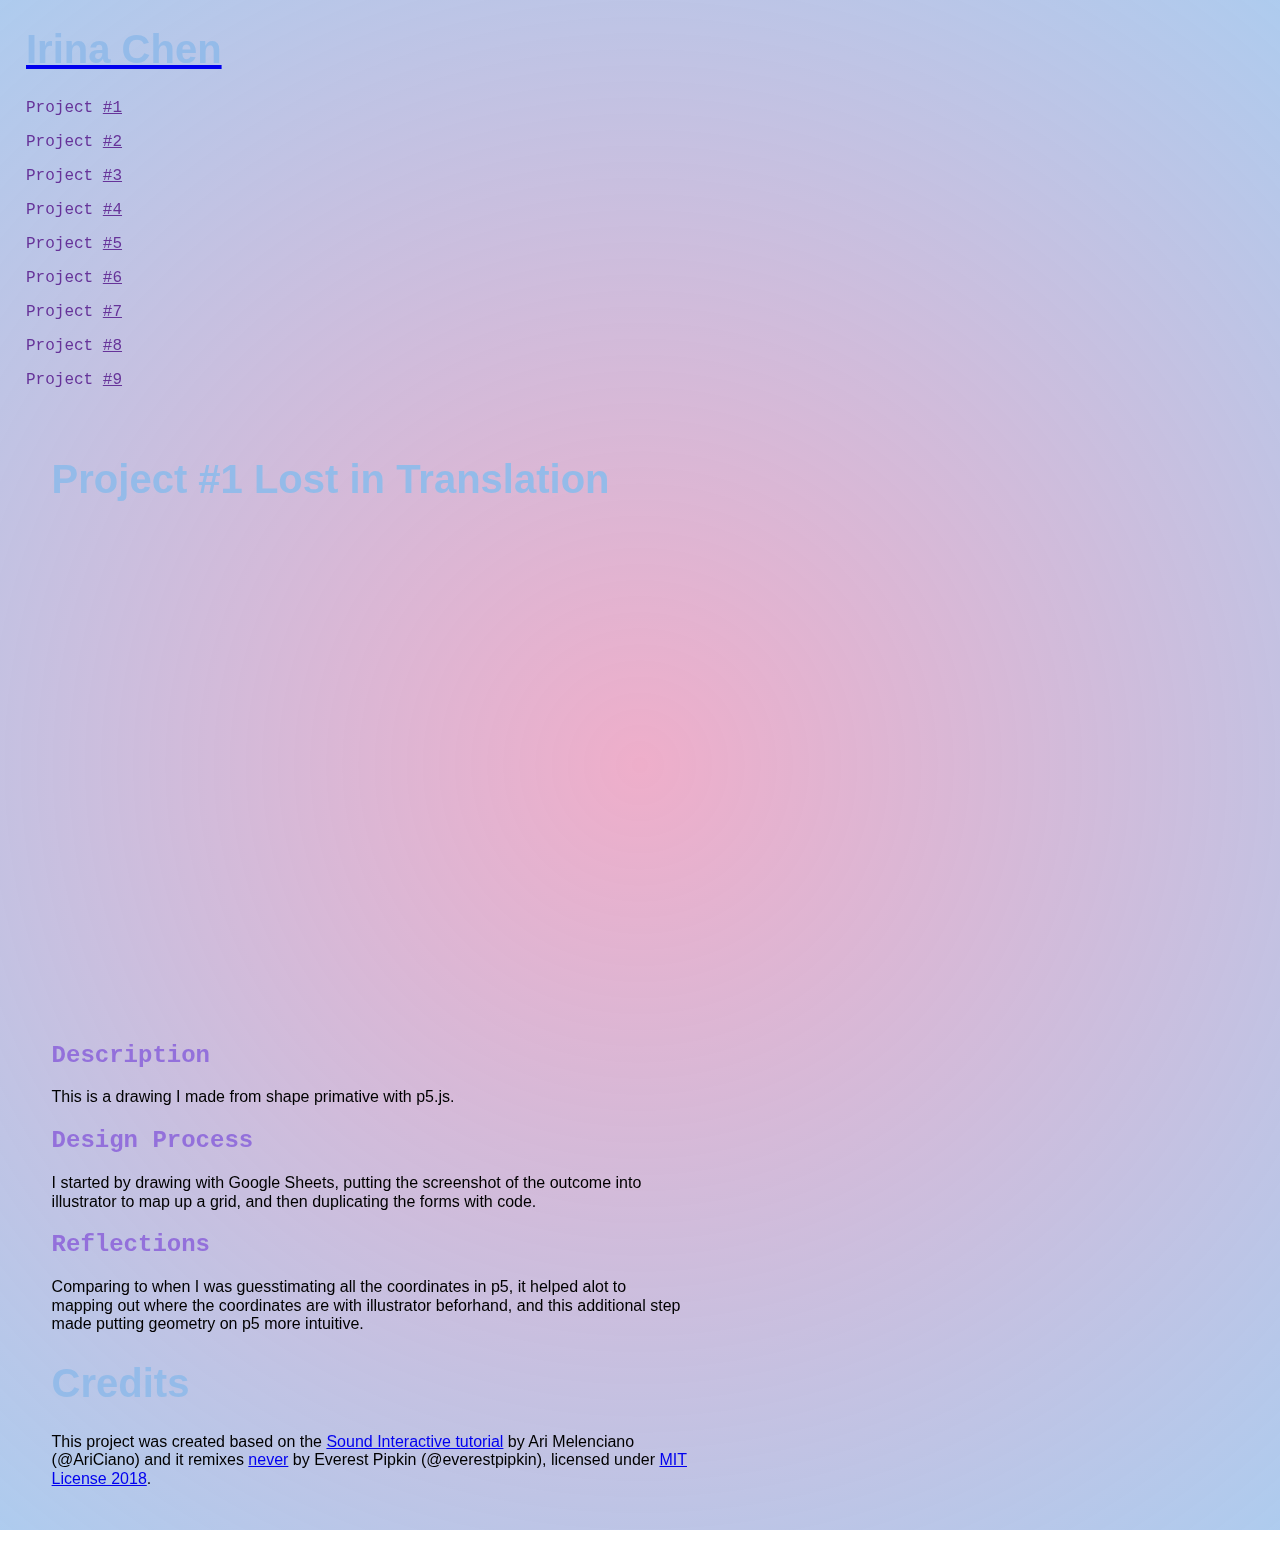
<file: p1.html>
<!DOCTYPE html>
<html lang="en">
  <head>
    <title>Irina Chen | Form and Code Portfolio</title>
    <meta charset="utf-8" />
    <meta http-equiv="X-UA-Compatible" content="IE=edge" />
    <meta name="viewport" content="width=device-width, initial-scale=1" />

    <!-- import the webpage's stylesheet -->
    <link rel="stylesheet" href="style.css" />

    <!-- import the webpage's javascript file -->
    <script src="/script.js" defer></script>
  </head>

  <body>
    <!-- navigation menu -->
    <nav>
      <a href = "index.html"> <h1>Irina Chen</h1></a>
     
      <ul>
        <li>Project <a href="p1.html">#1</a></li>
        <li>Project <a href="p2.html">#2</a></li>
        <li>Project <a href="p3.html">#3</a></li>
        <li>Project <a href="p4.html">#4</a></li>
        <li>Project <a href="p5.html">#5</a></li>
        <li>Project <a href="p6.html">#6</a></li>
        <li>Project <a href="p7.html">#7</a></li>
        <li>Project <a href="p8.html">#8</a></li>
        <li>Project <a href="p9.html">#9</a></li>
      </ul>
    </nav>

    <!-- main content -->
    <div class="content">
      <!-- 1. give your project  a titile -->

      <h1>
        Project #1 Lost in Translation
      </h1>

      <!-- 2. embed your p5 sketch -->

      <div class="fullwidth">
        <!-- below width and height refers to the dimensions of your sketch-->

        <iframe 
                allow="camera"
          style="width: 500px; height: 500px; overflow: hidden;"
          scrolling="no"
          frameborder="0" src="https://editor.p5js.org/irinachen/full/zdrGsXoga"></iframe>
      </div>

      <!-- 3. write a short description to describe what the work is about -->
      <h2>
        Description
      </h2>

      <p>
        This is a drawing I made from shape primative with p5.js. 

      </p>

      <!-- 4. reflection -->
      <h2>
        Design Process
      </h2>

      <p>
        I started by drawing with Google Sheets, putting the screenshot of the 
        outcome into illustrator to map up a grid, and then duplicating the forms 
        with code.
      </p>

       <h2>
        Reflections
      </h2>

      <p>
        Comparing to when I was guesstimating all the coordinates in p5, it helped
        alot to mapping out where the coordinates are with illustrator beforhand, 
        and this additional step made putting geometry on p5 more intuitive.
      </p>

      
      <!-- 5. reflection -->
      <h1>
        Credits
      </h1>

      <p>
        This project was created based on the
        <a
          href="https://www.youtube.com/watch?v=hZB3UX1bh_Q&list=PLuLgmkp7OJgFhpFaQt4LGZBOoK_sjPbxj&index=6&t=0s"
          >Sound Interactive tutorial</a
        >
        by Ari Melenciano (@AriCiano) and it remixes
        <a href="https://github.com/everestpipkin/never">never</a> by Everest
        Pipkin (@everestpipkin), licensed under
        <a href="https://github.com/everestpipkin/never/blob/master/LICENSE"
          >MIT License 2018</a
        >.
      </p>
    </div>
  </body>
</html>
</file>
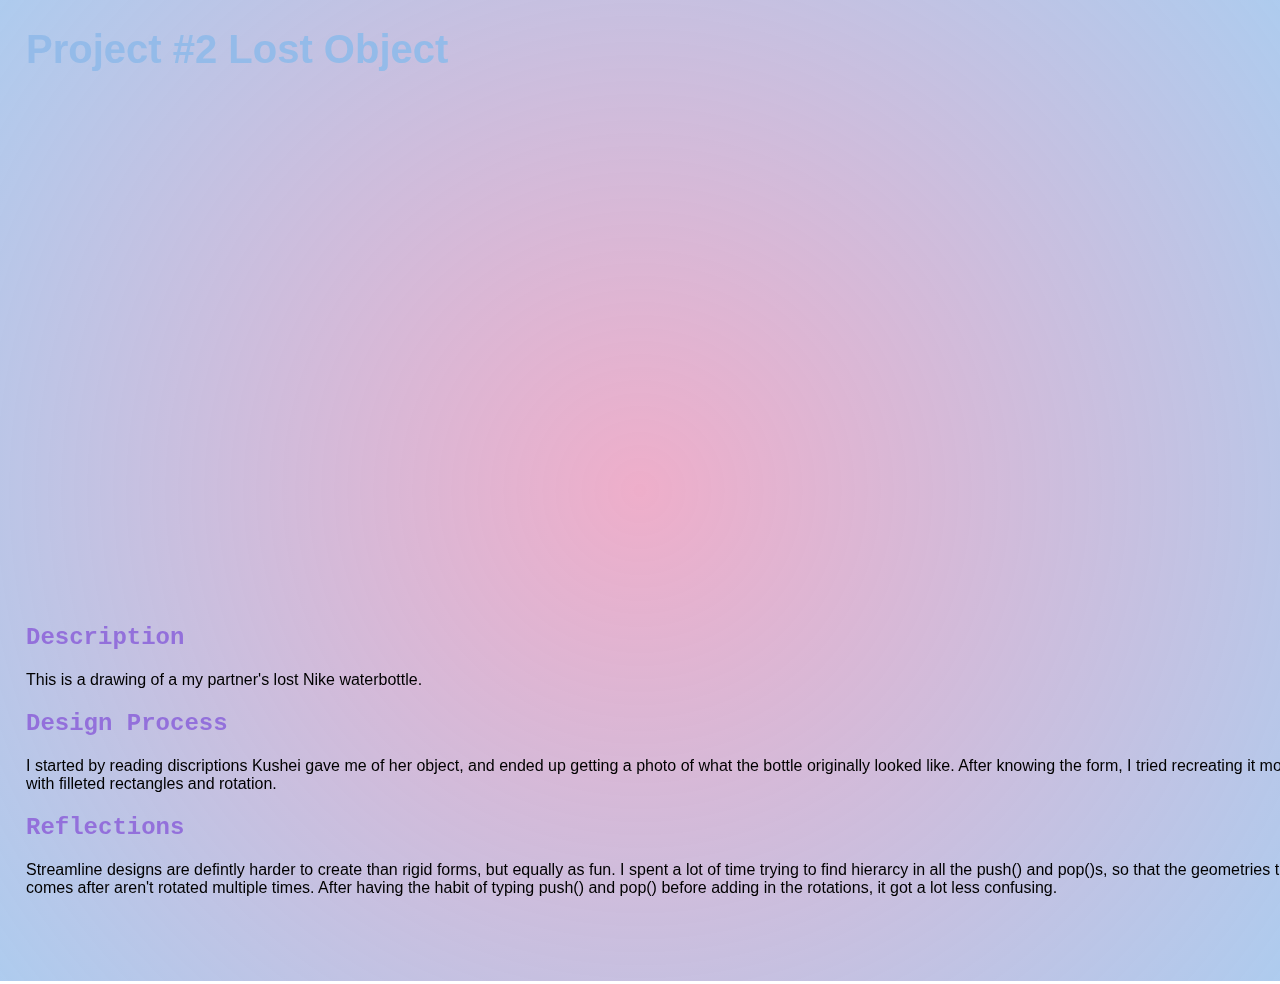
<file: p2.html>
<!DOCTYPE html>
<html lang="en">
  <head>
    <title>Your Name | Code 2 Portfolio</title>
    <meta charset="utf-8" />
    <meta http-equiv="X-UA-Compatible" content="IE=edge" />
    <meta name="viewport" content="width=device-width, initial-scale=1" />

    <!-- import the webpage's stylesheet -->
    <link rel="stylesheet" href="style.css" />

    <!-- import the webpage's javascript file -->
    <script src="/script.js" defer></script>
  </head>

  <body>
    <!-- navigation menu -->
  <h1>
        Project #2 Lost Object
      </h1>

      <!-- 2. embed your p5 sketch -->

      <div class="fullwidth">
        <!-- below width and height refers to the dimensions of your sketch-->

        <iframe 
                allow="camera"
          style="width: 500px; height: 500px; overflow: hidden;"
          scrolling="no"
          frameborder="0" src="https://editor.p5js.org/irinachen/full/pjpjScT6p"></iframe>
      </div>

      <!-- 3. write a short description to describe what the work is about -->
      <h2>
        Description
      </h2>

      <p>
        This is a drawing of a my partner's lost Nike waterbottle. 

      </p>

      <!-- 4. reflection -->
      <h2>
        Design Process
      </h2>

      <p>
        I started by reading discriptions Kushei gave me of her object, and ended up getting a photo of what the 
        bottle originally looked like. After knowing the form, I tried recreating it mostly with filleted rectangles and rotation.
      </p>

       <h2>
        Reflections
      </h2>

      <p>
        Streamline designs are defintly harder to create than rigid forms, but equally as fun. I spent a lot of time trying to find hierarcy in all the push() and pop()s, so that the geometries that comes after aren't rotated multiple times. After having the habit of typing push() and pop() before adding in the rotations, it got a lot less confusing. 
      </p>

    </div>

    <!-- main content -->
    <div class="content">
      <p>
      </p>
    </div>
  </body>
</html>
</file>
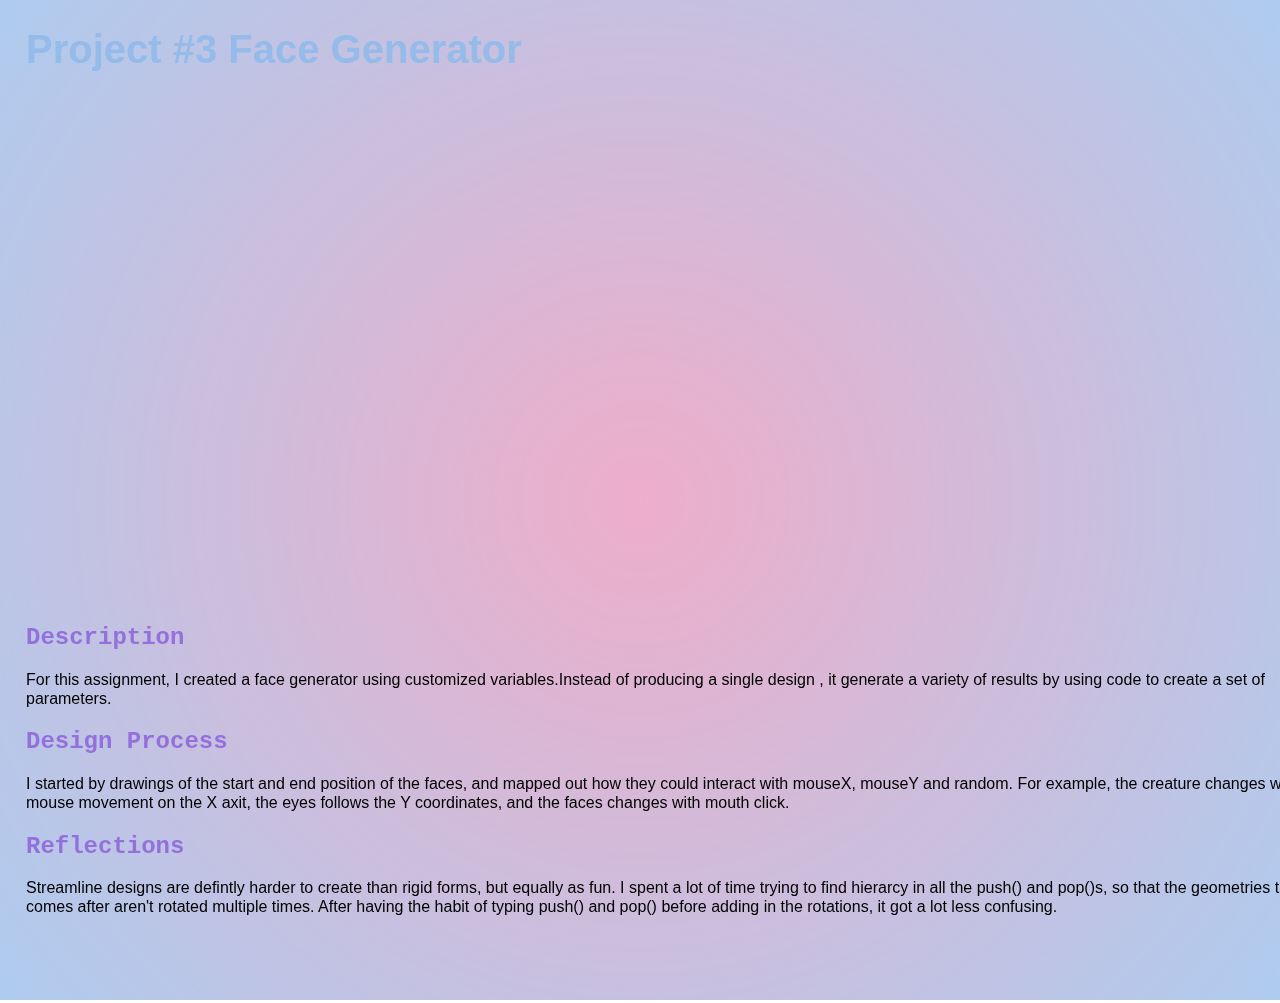
<file: p3.html>
<!DOCTYPE html>
<html lang="en">
  <head>
    <title> IRINA CHEN| Code 3 Portfolio</title>
    <meta charset="utf-8" />
    <meta http-equiv="X-UA-Compatible" content="IE=edge" />
    <meta name="viewport" content="width=device-width, initial-scale=1" />

    <!-- import the webpage's stylesheet -->
    <link rel="stylesheet" href="style.css" />

    <!-- import the webpage's javascript file -->
    <script src="/script.js" defer></script>
  </head>

  <body>
    <!-- navigation menu -->
  <h1>
        Project #3 Face Generator
      </h1>

      <!-- 2. embed your p5 sketch -->

      <div class="fullwidth">
        <!-- below width and height refers to the dimensions of your sketch-->

         <iframe 
                allow="camera"
          style="width: 500px; height: 500px; overflow: hidden;"
          scrolling="no"
          frameborder="0" src="https://editor.p5js.org/irinachen/full/EwT6RFCQc"></iframe>
      </div>

      <!-- 3. write a short description to describe what the work is about -->
      <h2>
        Description
      </h2>

      <p>
For this assignment, I created a face generator using customized variables.Instead of producing a single design , it generate a variety of results by using code to create a set of parameters.
      </p>

      <!-- 4. reflection -->
      <h2>
        Design Process
      </h2>

      <p>
        I started by drawings of the start and end position of the faces, and mapped out how they could interact with mouseX, mouseY and random. For example, the creature changes with mouse movement on the X axit, the eyes follows the Y coordinates, and the faces changes with mouth click.
      </p>

       <h2>
        Reflections
      </h2>

      <p>
        Streamline designs are defintly harder to create than rigid forms, but equally as fun. I spent a lot of time trying to find hierarcy in all the push() and pop()s, so that the geometries that comes after aren't rotated multiple times. After having the habit of typing push() and pop() before adding in the rotations, it got a lot less confusing. 
      </p>

    </div>

    <!-- main content -->
    <div class="content">
      <p>
      </p>
    </div>
  </body>
</html>
</file>
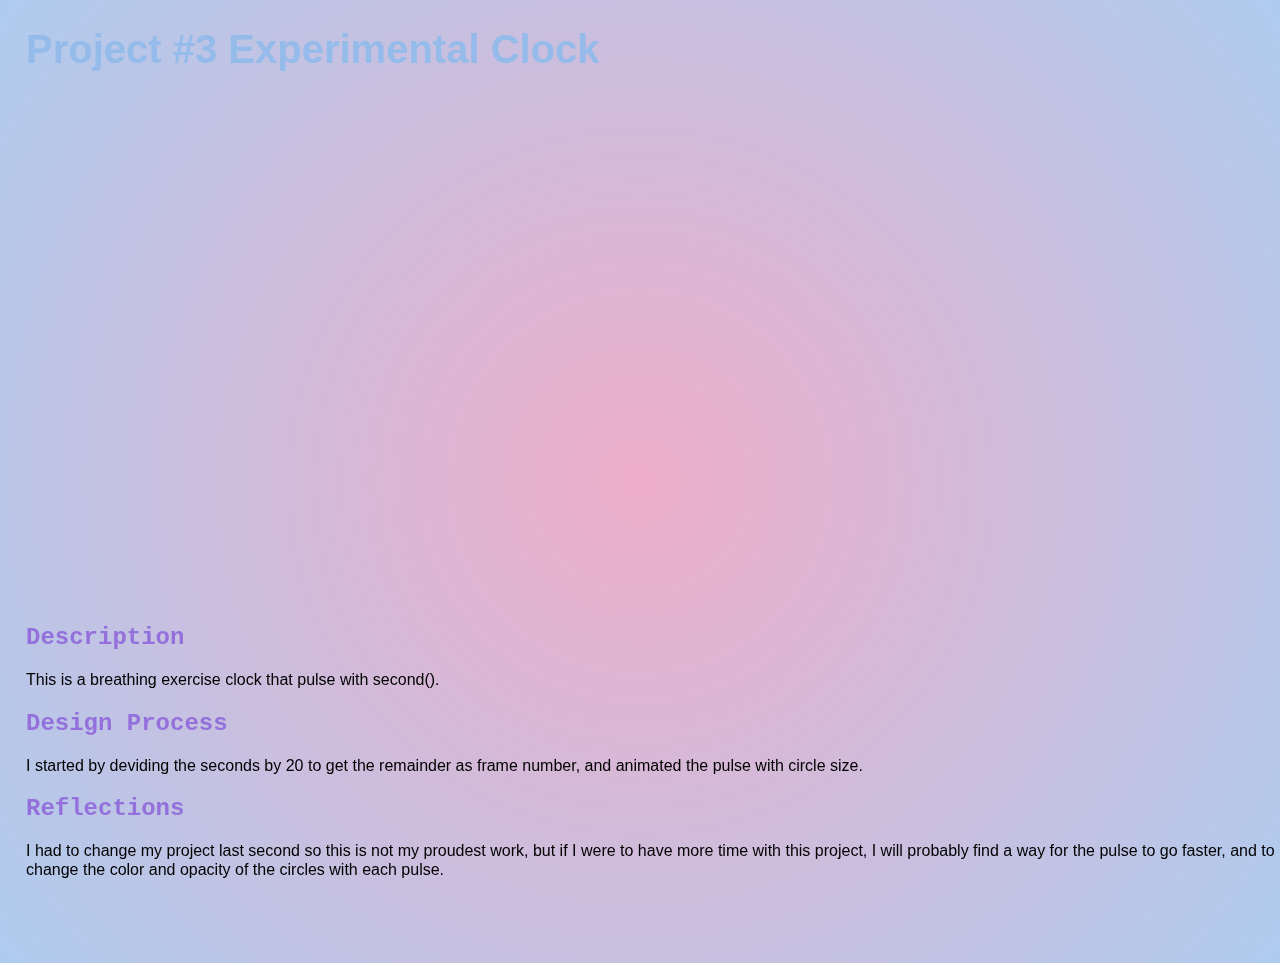
<file: p4.html>
<!DOCTYPE html>
<html lang="en">
  <head>
    <title> IRINA CHEN| Code Portfolio</title>
    <meta charset="utf-8" />
    <meta http-equiv="X-UA-Compatible" content="IE=edge" />
    <meta name="viewport" content="width=device-width, initial-scale=1" />

    <!-- import the webpage's stylesheet -->
    <link rel="stylesheet" href="style.css" />

    <!-- import the webpage's javascript file -->
    <script src="/script.js" defer></script>
  </head>

  <body>
    <!-- navigation menu -->
  <h1>
        Project #3 Experimental Clock
      </h1>

      <!-- 2. embed your p5 sketch -->

      <div class="fullwidth">
        <!-- below width and height refers to the dimensions of your sketch-->

        <iframe 
                allow="camera"
          style="width: 500px; height: 500px; overflow: hidden;"
          scrolling="no"
          frameborder="0" src="https://editor.p5js.org/irinachen/full/FG_Ioqqbd"></iframe>
      </div>

      <!-- 3. write a short description to describe what the work is about -->
      <h2>
        Description
      </h2>

      <p>
        This is a breathing exercise clock that pulse with second(). 

      </p>

      <!-- 4. reflection -->
      <h2>
        Design Process
      </h2>

      <p>
        I started by deviding the seconds by 20 to get the remainder as frame number, and 
        animated the pulse with circle size.
      </p>

       <h2>
        Reflections
      </h2>

      <p>
        I had to change my project last second so this is not my proudest work, but if I were
        to have more time with this project, I will probably find a way for the pulse to go 
        faster, and to change the color and opacity of the circles with each pulse. 
      </p>

    </div>

    <!-- main content -->
    <div class="content">
      <p>
      </p>
    </div>
  </body>
</html>
</file>
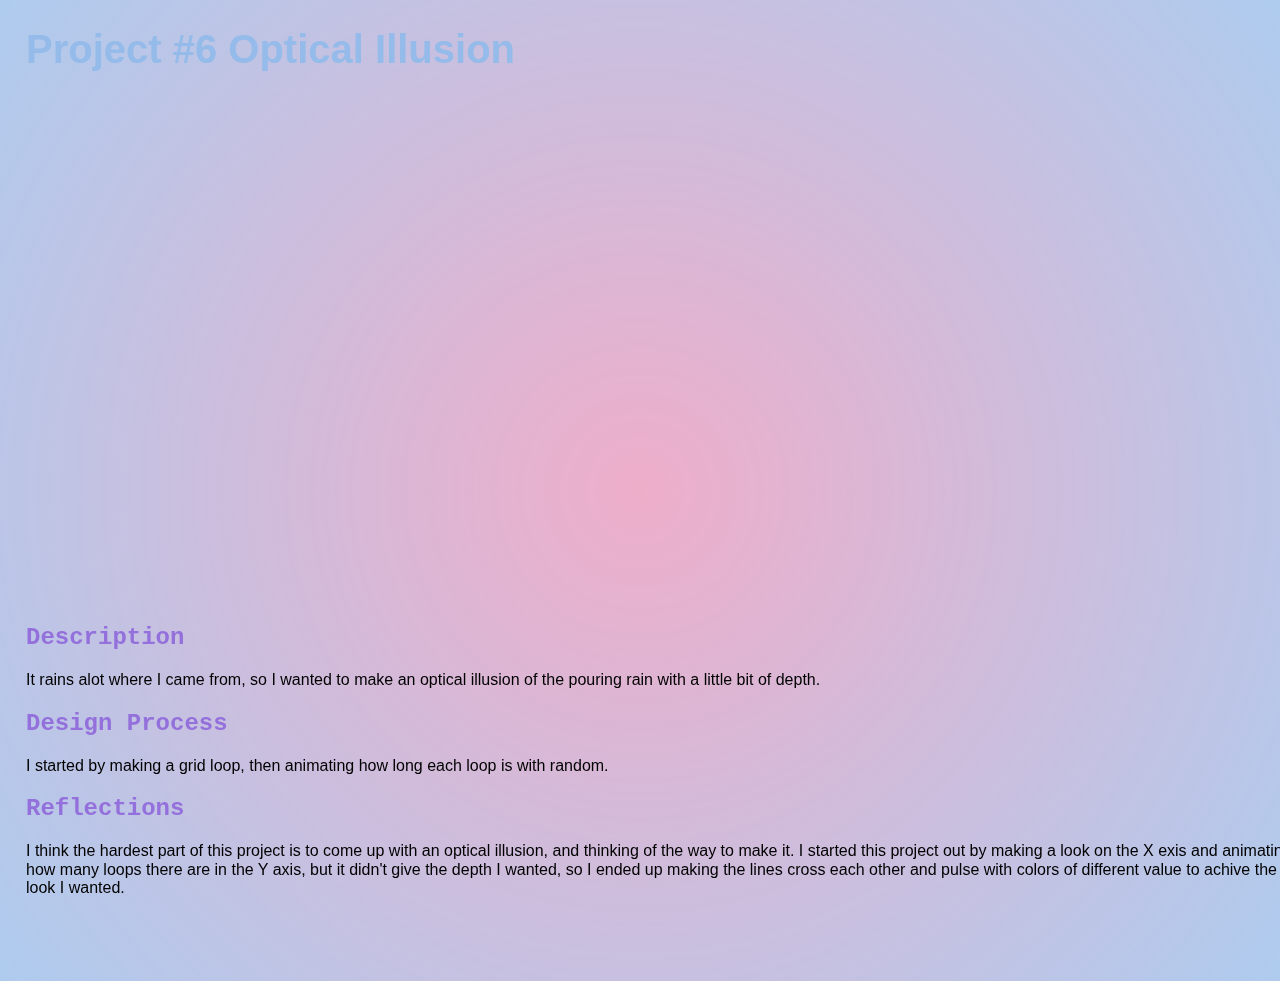
<file: p5.html>
<!DOCTYPE html>
<html lang="en">
  <head>
    <title> IRINA CHEN| Code Portfolio</title>
    <meta charset="utf-8" />
    <meta http-equiv="X-UA-Compatible" content="IE=edge" />
    <meta name="viewport" content="width=device-width, initial-scale=1" />

    <!-- import the webpage's stylesheet -->
    <link rel="stylesheet" href="style.css" />

    <!-- import the webpage's javascript file -->
    <script src="/script.js" defer></script>
  </head>

  <body>
    <!-- navigation menu -->
  <h1>
        Project #6 Optical Illusion
      </h1>

      <!-- 2. embed your p5 sketch -->

      <div class="fullwidth">
        <!-- below width and height refers to the dimensions of your sketch-->

        <iframe 
                allow="camera"
          style="width: 500px; height: 500px; overflow: hidden;"
          scrolling="no"
          frameborder="0" src="https://editor.p5js.org/irinachen/full/Yy3jv9iX1"></iframe>
      </div>

      <!-- 3. write a short description to describe what the work is about -->
      <h2>
        Description
      </h2>

      <p>
        It rains alot where I came from, so I wanted to make an optical illusion of the pouring rain with a little bit of depth. 

      </p>

      <!-- 4. reflection -->
      <h2>
        Design Process
      </h2>

      <p>
        I started by making a grid loop, then animating how long each loop is with random.
      </p>

       <h2>
        Reflections
      </h2>

      <p>
        I think the hardest part of this project is to come up with an optical illusion, and 
        thinking of the way to make it. I started this project out by making a look on the X
        exis and animating how many loops there are in the Y axis, but it didn't give the depth
        I wanted, so I ended up making the lines cross each other and pulse with colors of different
        value to achive the look I wanted. 
      </p>

    </div>

    <!-- main content -->
    <div class="content">
      <p>
      </p>
    </div>
  </body>
</html>
</file>
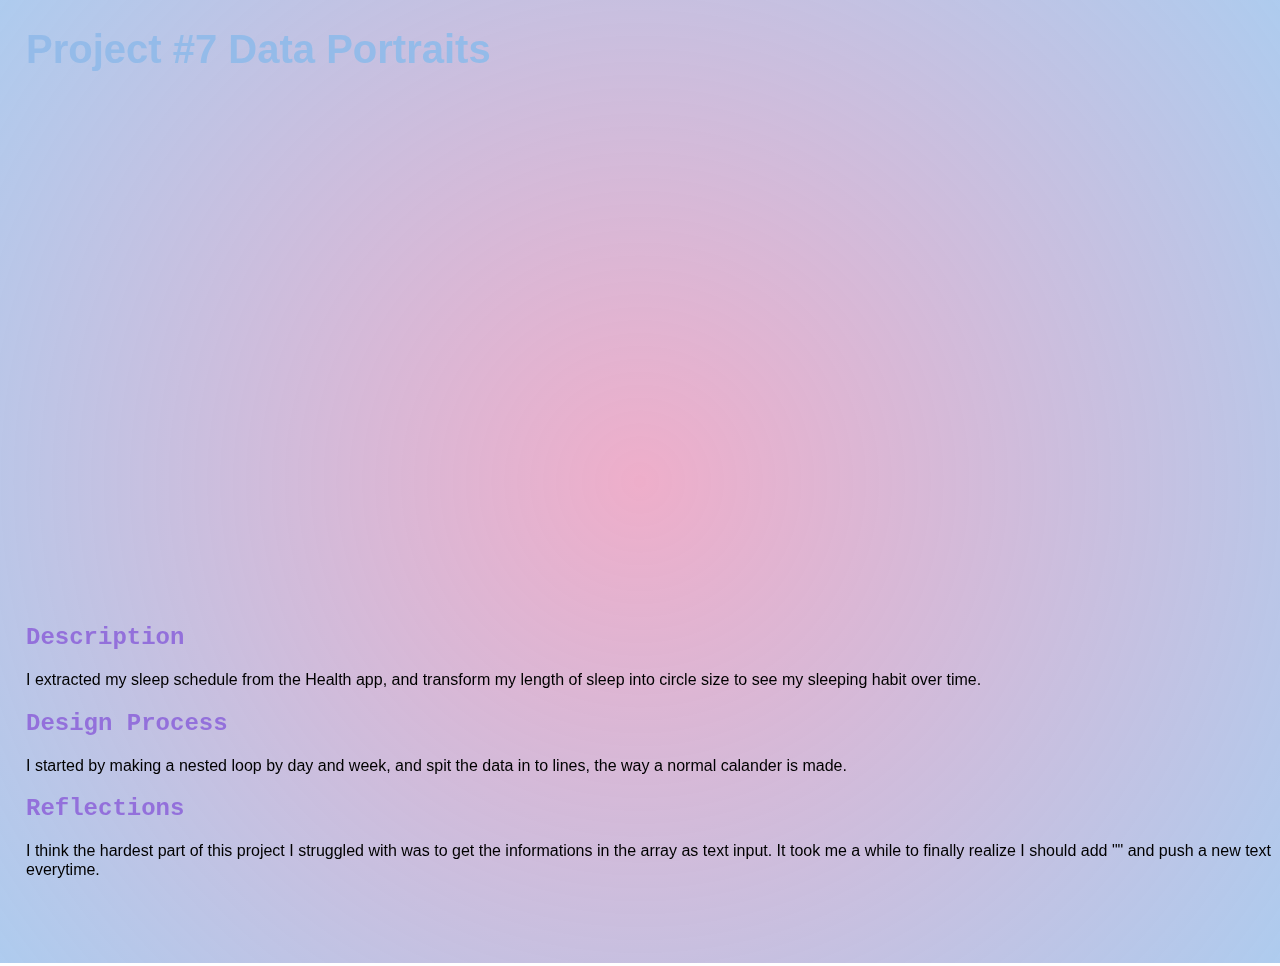
<file: p7.html>
<!DOCTYPE html>
<html lang="en">
  <head>
    <title> IRINA CHEN| Code Portfolio</title>
    <meta charset="utf-8" />
    <meta http-equiv="X-UA-Compatible" content="IE=edge" />
    <meta name="viewport" content="width=device-width, initial-scale=1" />

    <!-- import the webpage's stylesheet -->
    <link rel="stylesheet" href="style.css" />

    <!-- import the webpage's javascript file -->
    <script src="/script.js" defer></script>
  </head>

  <body>
    <!-- navigation menu -->
  <h1>
        Project #7 Data Portraits
      </h1>

      <!-- 2. embed your p5 sketch -->

      <div class="fullwidth">
        <!-- below width and height refers to the dimensions of your sketch-->

        <iframe 
                allow="camera"
          style="width: 500px; height: 500px; overflow: hidden;"
          scrolling="no"
          frameborder="0" src="https://editor.p5js.org/irinachen/full/IDndrmsr_"></iframe>
      </div>

      <!-- 3. write a short description to describe what the work is about -->
      <h2>
        Description
      </h2>

      <p>
  I extracted my sleep schedule from the Health app, and transform my length of sleep into circle
  size to see my sleeping habit over time.
      </p>

      <!-- 4. reflection -->
      <h2>
        Design Process
      </h2>

      <p>
        I started by making a nested loop by day and week, and spit the data in to lines, the way
        a normal calander is made.
      </p>

       <h2>
        Reflections
      </h2>

      <p>
        I think the hardest part of this project I struggled with was to get the informations in 
        the array as text input. It took me a while to finally realize I should add "" and push 
        a new text everytime.
      </p>

    </div>

    <!-- main content -->
    <div class="content">
      <p>
      </p>
    </div>
  </body>
</html>
</file>
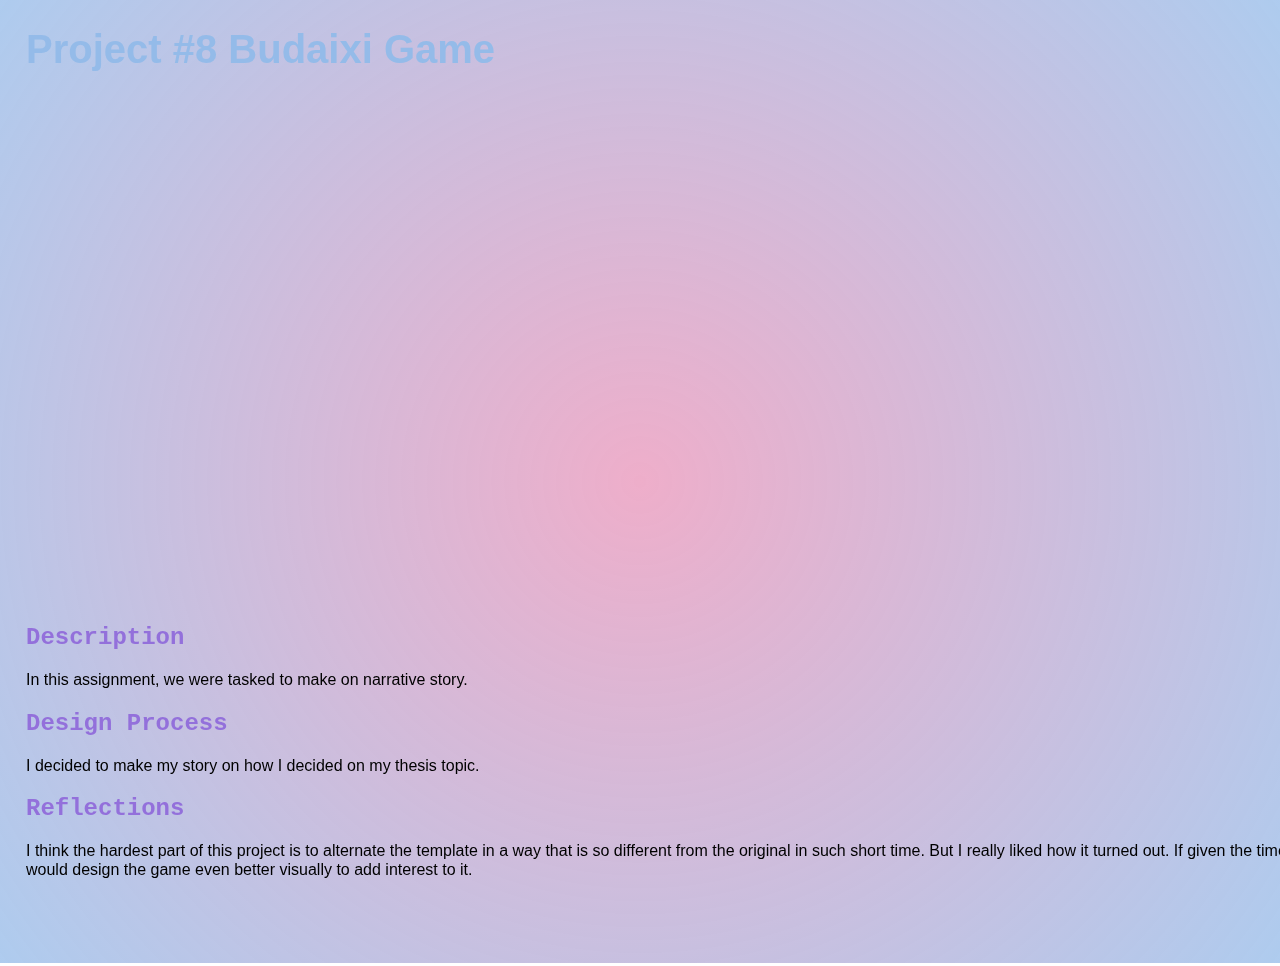
<file: p8.html>
<!DOCTYPE html>
<html lang="en">
  <head>
    <title> IRINA CHEN| Code Portfolio</title>
    <meta charset="utf-8" />
    <meta http-equiv="X-UA-Compatible" content="IE=edge" />
    <meta name="viewport" content="width=device-width, initial-scale=1" />

    <!-- import the webpage's stylesheet -->
    <link rel="stylesheet" href="style.css" />

    <!-- import the webpage's javascript file -->
    <script src="/script.js" defer></script>
  </head>

  <body>
    <!-- navigation menu -->
  <h1>
        Project #8 Budaixi Game
      </h1>

      <!-- 2. embed your p5 sketch -->

      <div class="fullwidth">
        <!-- below width and height refers to the dimensions of your sketch-->

        <iframe 
                allow="camera"
          style="width: 500px; height: 500px; overflow: hidden;"
          scrolling="no"
          frameborder="0" src="https://editor.p5js.org/irinachen/full/7UXUOtRv4"></iframe>
      </div>

      <!-- 3. write a short description to describe what the work is about -->
      <h2>
        Description
      </h2>

      <p>
In this assignment, we were tasked to make on narrative story.
      </p>

      <!-- 4. reflection -->
      <h2>
        Design Process
      </h2>

      <p>
        I decided to make my story on how I decided on my thesis topic.
      </p>

       <h2>
        Reflections
      </h2>

      <p>
        I think the hardest part of this project is to alternate the template
        in a way that is so different from the original in such short time. But
        I really liked how it turned out. If given the time, I would design
        the game even better visually to add interest to it. 
      </p>

    </div>

    <!-- main content -->
    <div class="content">
      <p>
      </p>
    </div>
  </body>
</html>
</file>
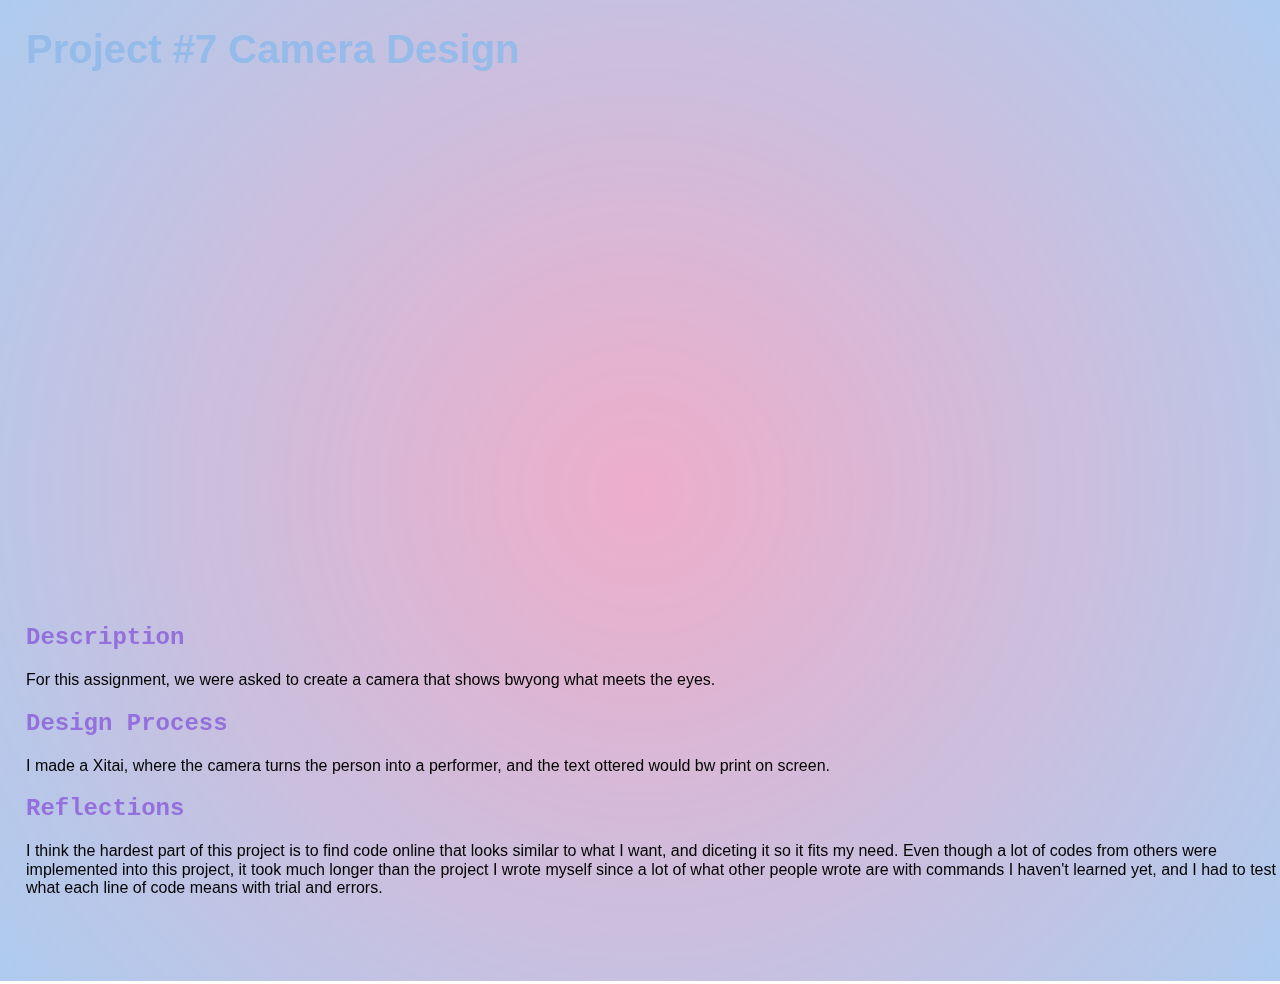
<file: p9.html>
<!DOCTYPE html>
<html lang="en">
  <head>
    <title> IRINA CHEN| Code Portfolio</title>
    <meta charset="utf-8" />
    <meta http-equiv="X-UA-Compatible" content="IE=edge" />
    <meta name="viewport" content="width=device-width, initial-scale=1" />

    <!-- import the webpage's stylesheet -->
    <link rel="stylesheet" href="style.css" />

    <!-- import the webpage's javascript file -->
    <script src="/script.js" defer></script>
  </head>

  <body>
    <!-- navigation menu -->
  <h1>
        Project #7 Camera Design
      </h1>

      <!-- 2. embed your p5 sketch -->

      <div class="fullwidth">
        <!-- below width and height refers to the dimensions of your sketch-->

        <iframe 
                allow="camera"
          style="width: 500px; height: 500px; overflow: hidden;"
          scrolling="no"
          frameborder="0" src="https://editor.p5js.org/irinachen/full/zYcOCXoNq5"></iframe>
      </div>

      <!-- 3. write a short description to describe what the work is about -->
      <h2>
        Description
      </h2>

      <p>
For this assignment, we were asked to create a camera that shows bwyong what meets the eyes.
      </p>

      <!-- 4. reflection -->
      <h2>
        Design Process
      </h2>

      <p>
        I made a Xitai, where the camera turns the person into a performer, and the text
        ottered would bw print on screen.
      </p>

       <h2>
        Reflections
      </h2>

      <p>
        I think the hardest part of this project is to find code online that looks similar
        to what I want, and diceting it so it fits my need. Even though a lot of codes from
        others were implemented into this project, it took much longer than the project I 
        wrote myself since a lot of what other people wrote are with commands I haven't learned
        yet, and I had to test what each line of code means with trial and errors.
      </p>

    </div>

    <!-- main content -->
    <div class="content">
      <p>
      </p>
    </div>
  </body>
</html>
</file>
<file: style.css>
/* CSS files add styling rules to your content */



body {
  font-family: monospace;
  margin: 2em;
  width: 100%;
  height: 100%;
background: rgb(238,174,202);
background: radial-gradient(circle, rgba(238,174,202,1) 0%, rgba(148,187,233,0.7581626400560224) 100%);
}

h1 {
  color: #94bbe9;
  font-size: 30pt;
  font-family: "cubano", sans-serif;
font-weight: 800;
font-style: normal;
}
.special-h2{
  margin-top:0;
}
h2 {
  font-size: 18pt;
    color: mediumpurple;
/*   margin-top:0; */
}

button {
  font-family: "Inconsolata", monospace;
  background-color: black;
  border: none;
  color: white;
  padding: 10px 10px;
  width: 100%;
  /*   text-align: center; */
  text-decoration: none;
  display: inline-block;
  font-size: 16px;
  margin: 30px 2px;
  cursor: pointer;
}

p {
  color: #purple;
  font-family: "cubano", sans-serif;

font-style: normal;

  font-size: 12pt;
  line-height: 14pt;
}

.left {
  width: 15%;
  padding: 1% 1% 1% 0;
  float: left;
  display: inline-block;
  /*   background-color: red; */
}

.center {
  width: 15%;
  padding: 1%;
  float: left;
  display: inline-block;
}

.right {
  width: 60%;
  padding: 1%;
  float: left;
  display: inline-block;
}

.nav {
  padding: 2%;
  width: 26%;
  height: 100%;
  display: inline-block;
  float: left;
  /*     background-color:red; */
}

.content {
  padding: 2%;
  width: 50%;
  display: inline-block;
  float: left;
  /*   background-color:yellow; */
}

ul {
  margin: 0;
  padding: 0;
}

li {
     font-family: "Droid Sans Mono", monospace;
font-size: 12pt;
    color: rebeccapurple;
  list-style-type: none;
  padding-bottom: 1em;
}

li.bullet {
  list-style-type: "- ";
  margin: 1%;
  padding: 0;
}

li.bullet a {
  color: blue;
}

li a {
  color: rebeccapurple;
  /*   text-decoration: none; */
}

iframe {
  margin: 0;
  padding: 0;
  border: none;
  width: 100%;
  /*   height: 400px; */
  display: inline-block;
  float: left;
  margin-bottom: 2%;
}

.full-width-box {
  width: 100%;
  margin-bottom: 2%;
  display: inline-block;
  float: left;
}

img {
  height: 400px;
  display: inline-block;
  float: left;
  margin-bottom: 2%;
  margin-right: 2%;
}

body .gist .gist-file {
  margin-bottom: 0;
  border: 1px dashed #adb5bd;
  border-radius: 0;
}

body .gist .gist-data {
  border-bottom: none;
  border-radius: 0;
  background-color: #f1f3f5;
}

body .gist .blob-wrapper {
  border-radius: 0;
}

body .gist .highlight {
  background-color: transparent;
  font-family: "Droid Sans Mono", monospace;
  font-size: 14px;
}

body .gist .highlight td {
  padding: 5px 15px !important;
  line-height: 1;
  font-family: inherit;
  font-size: inherit;
}

body .gist tr:first-child td {
  padding-top: 15px !important;
}

body .gist tr:last-child td {
  padding-bottom: 15px !important;
}

body .gist .blob-num {
  color: #ced4da;
  background-color: #495057;
  pointer-events: none;
}

body .gist .gist-meta {
  display: none;
}

.nav-link {
  font-size: 18px;
  line-height: 27px;
  cursor: pointer;
}
.nav-link a,
.nav-link a:visited {
  color: black;
  text-decoration: none;
}

#toggle {
  display: none;
}

@media only screen and (max-width: 600px) {
  body {
    font-family: "Inconsolata", monospace;
    margin: 1%;
    width: 98%;
    height: 100%;
  }
  .nav {
    width: 100%;
  }
  .content {
    width: 100%;
    float: left;
  }

  img {
    width: 100%;
    height: auto;
  }
}

.myBox {
  /*   background: red; */

  padding-left: 10px;
  padding-right: 10px;
  padding-top: 10px;
  padding-bottom: 10px;

  margin-left: 10px;
  margin-right: 10px;
  margin-top: 10px;
  margin-bottom: 10px;

  border: 1px solid black;
}

.fullwidth {
  width: 100%;
  float: left;
}

.nav{
  display: none;
}
</file>
